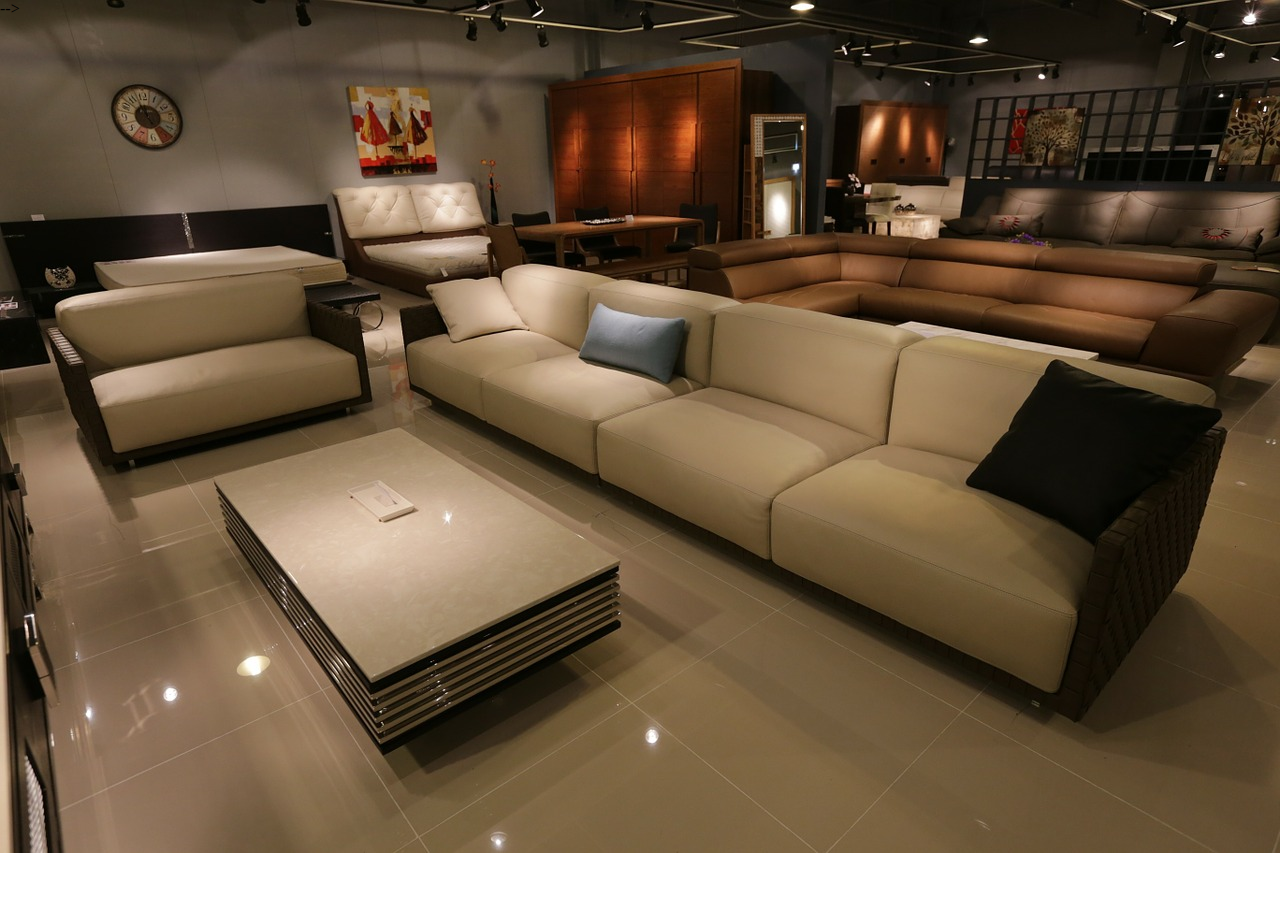
<file: index.html>
<!DOCTYPE html>
<html>
<head>
	<title>nice家居</title>
	<link rel="stylesheet" type="text/css" href="Css/index.css">
</head>
<body>
<div class="introduce">
	<p>Nice Furniture<p>
	<P>Change Your Life</P>
</div>
<!-- <div class="slidebox">
	<div class="hd">
		<ul>
			<li onMouseOver="ChangeImage(this.innerHTML)" id="li_1">1</li>
			<li onMouseOver="ChangeImage(this.innerHTML)" id="li_2">2</li>
			<li onMouseOver="ChangeImage(this.innerHTML)" id="li_3">3</li>
		</ul>
	</div>
	<div class="bd" >
		<img src="./Images/pic1.jpg" id="image">
	</div>
</div> -->
</body>
<script type="text/javascript" src="Javascript/jquery.js"></script>
 <script type="text/javascript">
	   $(document).ready(function(){
		 	$('.introduce').fadeIn(2000);
	  });
/*	 var imagenumber=1;

	 window.onload=function(){
	 	//window.alert("ok");
	 		setInterval(ImageChange,2000);
	 }
	 function ChangeImage(val){
	 	var imagenumber=parseInt(val);
	 	var path="./Images/pic"+imagenumber+".jpg";
	 	if(imagenumber==1){
	 		document.getElementById('image').setAttribute('src',path);
	 		document.getElementById('li_1').className="xy";
	 		document.getElementById('li_2').className="xy1";
	 		document.getElementById('li_3').className="xy1";
	 	}else if(imagenumber==2){
	 		document.getElementById('image').setAttribute('src',path);
	 		document.getElementById('li_2').className="xy";
	 		document.getElementById('li_1').className="xy1";
	 		document.getElementById('li_3').className="xy1";
	 	}else if(imagenumber==3){
	 		document.getElementById('image').setAttribute('src',path);	
	 		document.getElementById('li_3').className="xy";
	 		document.getElementById('li_1').className="xy1";
	 		document.getElementById('li_2').className="xy1";
	 	}
	 }
	 function ImageChange(){
	 		imagenumber++;
	 		var path="./Images/pic"+imagenumber+".jpg";
	 		document.getElementById('image').setAttribute('src',path);
	 		if(imagenumber==1){
	 			document.getElementById('li_1').className="xy";
	 			document.getElementById('li_2').className="xy1";
	 			document.getElementById('li_3').className="xy1";
	 		}
	 		if(imagenumber==2){
	 			document.getElementById('li_2').className="xy";
	 			document.getElementById('li_1').className="xy1";
	 			document.getElementById('li_3').className="xy1";
	 		}
			if(imagenumber==3){
				document.getElementById('li_3').className="xy";
	 			document.getElementById('li_1').className="xy1";
	 			document.getElementById('li_2').className="xy1";
	 			imagenumber=0;
	 		}

	 }
</script> -->
</html>
</file>
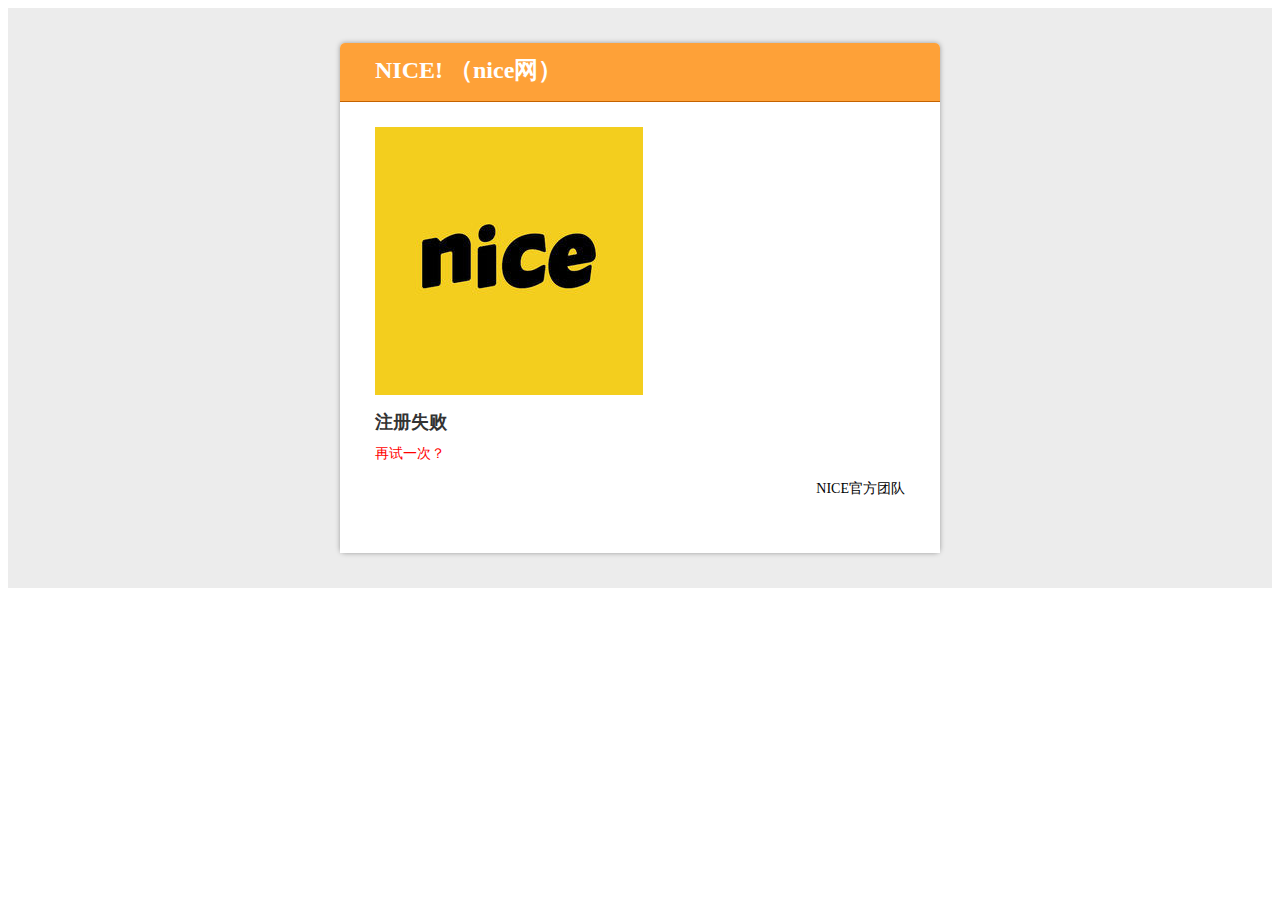
<file: registerfail.html>
<!DOCTYPE html>
<html>
<head>
	<title></title>
</head>
<body>
<div style="background-color:#ECECEC; padding: 35px;">
<table cellpadding="0" align="center" style="width: 600px; margin: 0px auto; text-align: left; position: relative; border-top-left-radius: 5px; border-top-right-radius: 5px; border-bottom-right-radius: 5px; border-bottom-left-radius: 5px; font-size: 14px; font-family:微软雅黑, 黑体; line-height: 1.5; box-shadow: rgb(153, 153, 153) 0px 0px 5px; border-collapse: collapse; background-position: initial initial; background-repeat: initial initial;background:#fff;">
<tbody>
<tr>
<th valign="middle" style="height: 25px; line-height: 25px; padding: 15px 35px; border-bottom-width: 1px; border-bottom-style: solid; border-bottom-color: #C46200; background-color: #FEA138; border-top-left-radius: 5px; border-top-right-radius: 5px; border-bottom-right-radius: 0px; border-bottom-left-radius: 0px;">
<font face="微软雅黑" size="5" style="color: rgb(255, 255, 255); ">NICE! （nice网）</font>
</th>
</tr>
<tr>
<td>
<div style="padding:25px 35px 40px; background-color:#fff;">
<img src="./Images/nice_log.jpg">
<h2 style="margin: 5px 0px; "><font color="#333333" style="line-height: 20px; "><font style="line-height: 22px; " size="4">注册失败</font></font></h2>
<a href='register.php' style="text-decoration: none;color: red;">再试一次？</a>
<p align="right">NICE官方团队</p>
</div>
</td>
</tr>
</tbody>
</table>
</div>
</body>
</html>
</file>
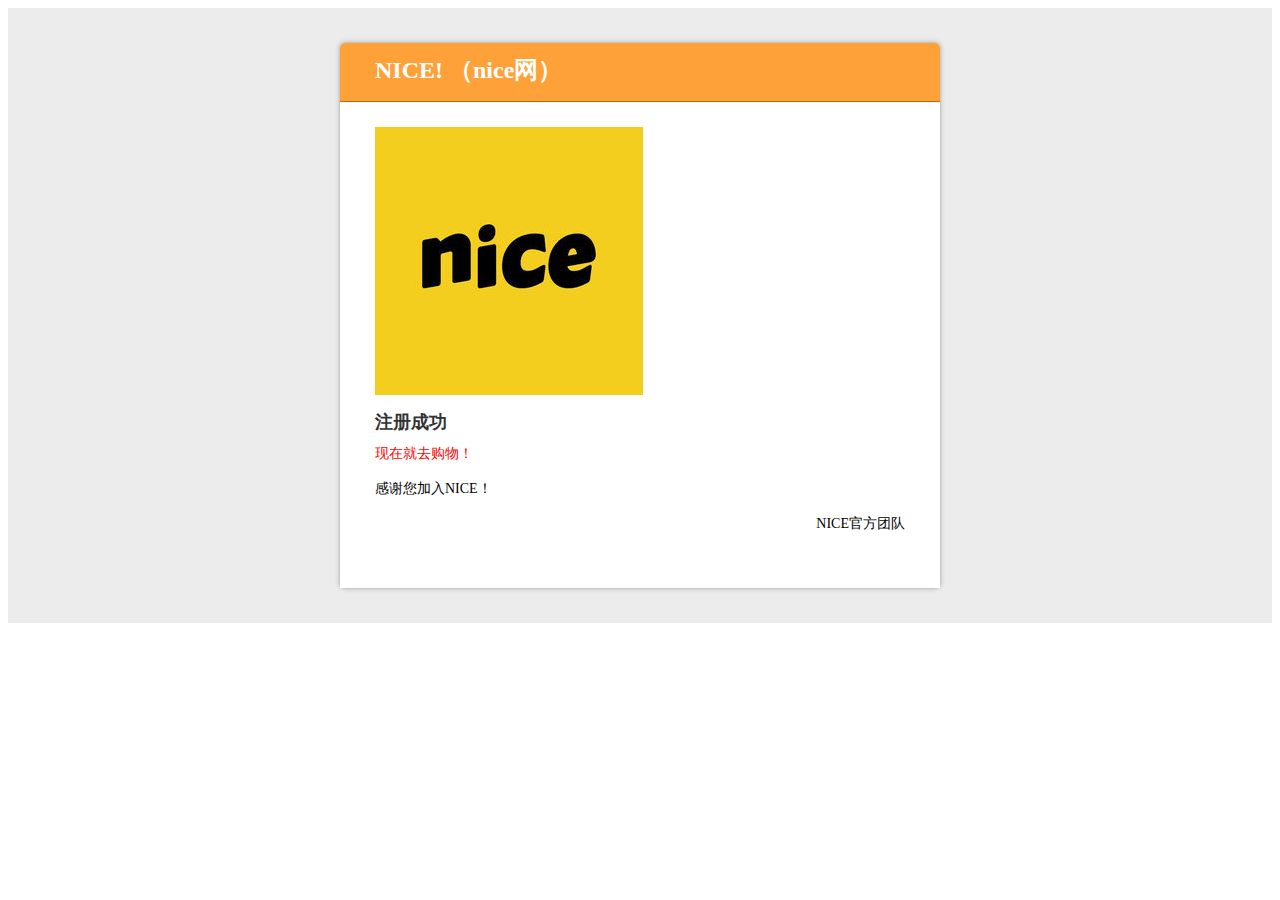
<file: registersuccess.html>
<!DOCTYPE html>
<html>
<head>
	<title></title>
</head>
<body>
<div style="background-color:#ECECEC; padding: 35px;">
<table cellpadding="0" align="center" style="width: 600px; margin: 0px auto; text-align: left; position: relative; border-top-left-radius: 5px; border-top-right-radius: 5px; border-bottom-right-radius: 5px; border-bottom-left-radius: 5px; font-size: 14px; font-family:微软雅黑, 黑体; line-height: 1.5; box-shadow: rgb(153, 153, 153) 0px 0px 5px; border-collapse: collapse; background-position: initial initial; background-repeat: initial initial;background:#fff;">
<tbody>
<tr>
<th valign="middle" style="height: 25px; line-height: 25px; padding: 15px 35px; border-bottom-width: 1px; border-bottom-style: solid; border-bottom-color: #C46200; background-color: #FEA138; border-top-left-radius: 5px; border-top-right-radius: 5px; border-bottom-right-radius: 0px; border-bottom-left-radius: 0px;">
<font face="微软雅黑" size="5" style="color: rgb(255, 255, 255); ">NICE! （nice网）</font>
</th>
</tr>
<tr>
<td>
<div style="padding:25px 35px 40px; background-color:#fff;">
<img src="./Images/nice_log.jpg">
<h2 style="margin: 5px 0px; "><font color="#333333" style="line-height: 20px; "><font style="line-height: 22px; " size="4">注册成功</font></font></h2>
<a href='main.php' style="text-decoration: none;color: red;">现在就去购物！</a>
<p>感谢您加入NICE！</p>
<p align="right">NICE官方团队</p>
</div>
</td>
</tr>
</tbody>
</table>
</div>
</body>
</html>
</file>
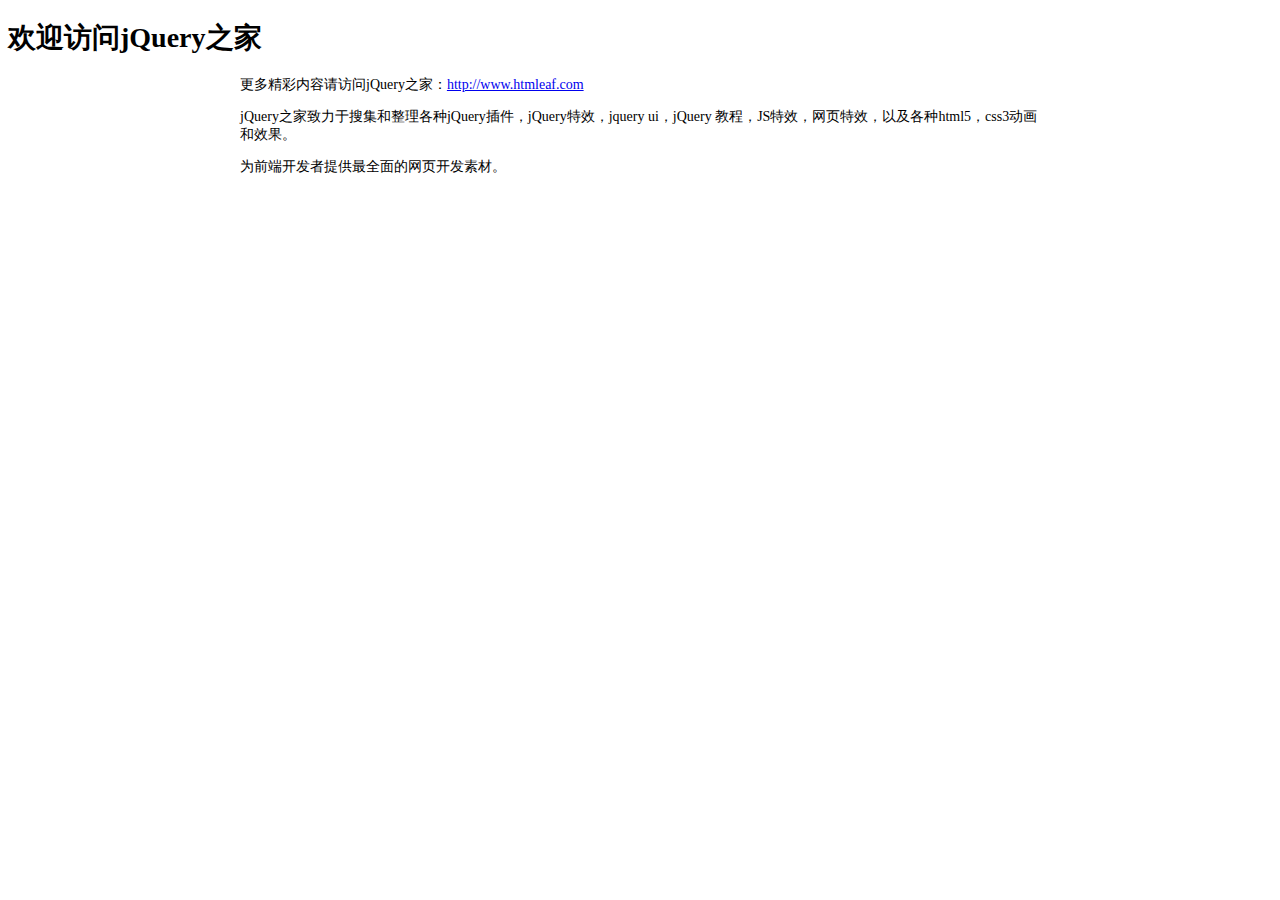
<file: 201610251456/readme.html>
<!DOCTYPE html PUBLIC "-//W3C//DTD XHTML 1.0 Transitional//EN" "http://www.w3.org/TR/xhtml1/DTD/xhtml1-transitional.dtd">
<html xmlns="http://www.w3.org/1999/xhtml" xml:lang="en">
<head>
	<meta http-equiv="Content-Type" content="text/html;charset=UTF-8">
	<title>jQuery之家</title>
	<style type="text/css">
		body{font-size: 14px;}
		.content{
			width: 800px;
			margin: 0 auto;
		}
	</style>
</head>
<body>
	<h1>欢迎访问jQuery之家</h1>
	<div class="content">
	<p>更多精彩内容请访问jQuery之家：<a href="http://www.htmleaf.com">http://www.htmleaf.com</a></p>
	<p>jQuery之家致力于搜集和整理各种jQuery插件，jQuery特效，jquery ui，jQuery 教程，JS特效，网页特效，以及各种html5，css3动画和效果。</p>
	<p>为前端开发者提供最全面的网页开发素材。</p>
</div>
</body>
</html>
</file>
<file: Css/index.css>
*{
	margin:0px;
	padding: 0px;
}
body{
	font-family: "Microsoft YaHei";
	background: url(../Images/banner2.jpg) no-repeat;
	background-size: cover;
	-webkit-background-size: cover;
    -moz-background-size: cover;
    -o-background-size: cover;
}
.introduce{
	margin-left:500px;
	display: none;
}
p{
	font-family: "Microsoft YaHei";
	font-size: 40px;
	font-style: italic;
	color: #FFFFFF;
}
.xy{
	background:red;
	display: block;
}
.xy1{
	background-color: #FFFFFF;
	display: block;
}
.slidebox{
	width: 450px;
	height: 230px;
	overflow: hidden;
	position: relative;
	border: 1px solid #ddd;
}
ul li{
	list-style: none;
	float: left;
	display: block;
	padding-right: 5px;
}
.slidebox .hd{
	height: 15px;
	position: absolute;
	right: 5px;
	bottom: 5px;
	z-index: 1;
}
.slidebox .bd{
	position: relative;
	height: 100px;
	z-index: 0;
}
</file>
